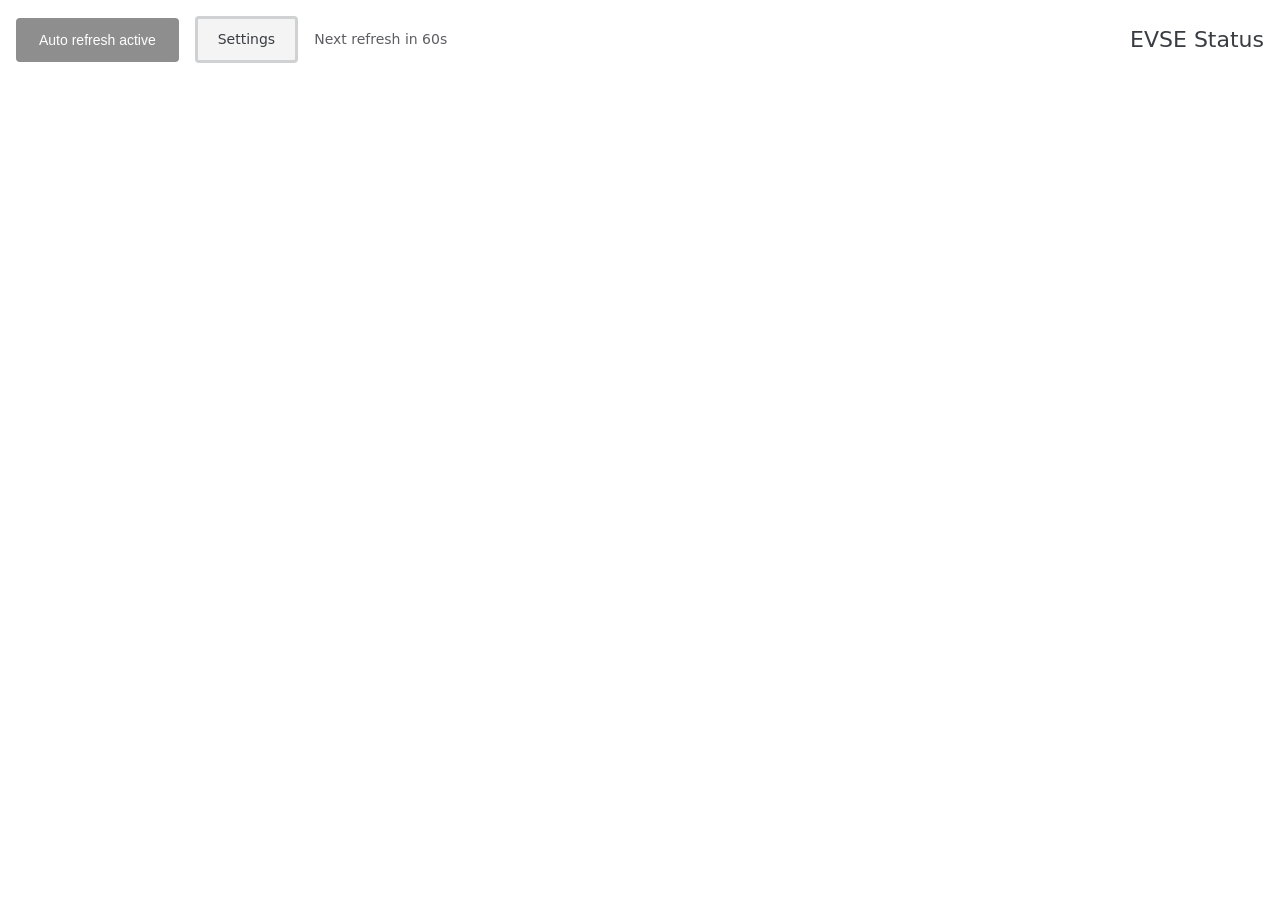
<file: index.html>
<!DOCTYPE html>
<html lang="en">
<head>
  <meta charset="UTF-8">
  <meta name="viewport" content="width=device-width, initial-scale=1.0">
  <title>EVSE Status</title>
  <link rel="stylesheet" href="style.css">
  <script src="util.js"></script>
  <script src="l10n.js"></script>
  <script>
    try {
      var savedTheme = (JSON.parse(localStorage.getItem("evse_config")) || {}).theme;
      document.documentElement.setAttribute("data-theme", savedTheme || "auto");
    } catch (e) { document.documentElement.setAttribute("data-theme", "auto"); }
    // Synchronous, so <html lang> is right from first paint — the visible
    // text still flashes English until initL10n()'s network round trip
    // finishes (see l10n.js), but assistive tech and language-sensitive
    // rendering (quotes, hyphenation) get the right locale immediately.
    document.documentElement.lang = detectLocale();
  </script>
</head>
<body>
  <header>
    <h1>EVSE Status</h1>
    <div class="header-controls">
      <button id="refresh-btn" type="button">Auto refresh active</button>
      <a href="settings.html" class="btn btn-secondary" id="settings-link">Settings</a>
      <span class="countdown-label" id="countdown-label">Next refresh in <span id="countdown">60</span>s</span>
      <span class="gps-status-label" id="gps-status-label"></span>
    </div>
  </header>
  <main id="cards"></main>
  <div id="hidden-section"></div>
  <div id="oos-section"></div>
  <div id="out-of-range-section"></div>
  <footer><a id="deploy-info" class="deploy-info" target="_blank" rel="noopener"></a></footer>

  <script src="config.js"></script>
  <script src="adapters/electromaps.js"></script>
  <script src="adapters/evcharge.js"></script>
  <script src="app.js"></script>
</body>
</html>
</file>
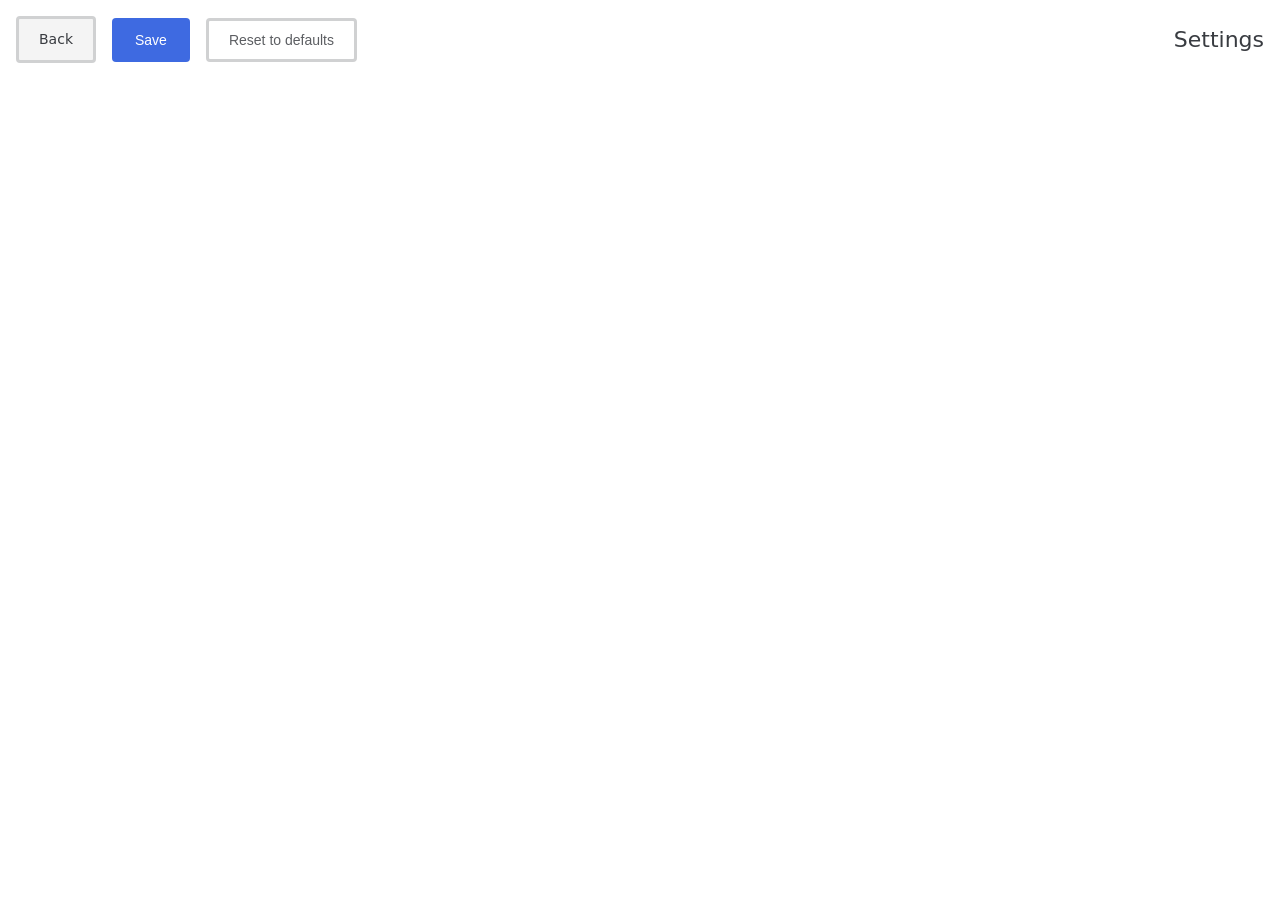
<file: settings.html>
<!DOCTYPE html>
<html lang="en">
<head>
  <meta charset="UTF-8">
  <meta name="viewport" content="width=device-width, initial-scale=1.0">
  <title>EVSE Settings</title>
  <link rel="stylesheet" href="style.css">
  <script src="util.js"></script>
  <script src="l10n.js"></script>
  <script>
    try {
      var savedTheme = (JSON.parse(localStorage.getItem("evse_config")) || {}).theme;
      document.documentElement.setAttribute("data-theme", savedTheme || "auto");
    } catch (e) { document.documentElement.setAttribute("data-theme", "auto"); }
    // See index.html's matching inline script for why this runs here.
    document.documentElement.lang = detectLocale();
  </script>
</head>
<body>
  <header>
    <h1>Settings</h1>
    <div class="header-controls">
      <a href="index.html" class="btn btn-secondary" id="back-link">Back</a>
      <button id="save-btn" class="btn btn-primary">Save</button>
      <button id="reset-btn" class="btn btn-ghost">Reset to defaults</button>
    </div>
  </header>
  <main>
    <div id="form-root"></div>
  </main>
  <footer><a id="deploy-info" class="deploy-info" target="_blank" rel="noopener"></a></footer>
  <script src="config.js"></script>
  <script src="adapters/electromaps.js"></script>
  <script src="adapters/evcharge.js"></script>
  <script src="settings.js"></script>
</body>
</html>
</file>
<file: style.css>
*, *::before, *::after { box-sizing: border-box; margin: 0; padding: 0; }

:root {
  --bg: #171A20;
  --surface: #1E2127;
  --border: #2A2D33;
  --text-primary: #E8E8E8;
  --text-secondary: #B0B2B5;
  --green: #00a550;
  --green-bg: #0a2016;
  --red: #e82127;
  --red-bg: #2d080a;
  --orange: #f59e0b;
  --orange-bg: #1c1200;
  --grey: #5C5E62;
  --grey-bg: #1E2127;
  --accent: #3E6AE1;
  --preparing-bg: #1c1200;
  --preparing-fg: #f59e0b;
  --finishing-bg: #051a14;
  --finishing-fg: #00d4a8;
  --reserved-bg: #1a0a2e;
  --reserved-fg: #9b6dff;
}

/* Keep this block and the prefers-color-scheme:light block below in sync. */
[data-theme="light"] {
  --bg: #FFFFFF;
  --surface: #F4F4F4;
  --border: #D0D1D2;
  --text-primary: #393C41;
  --text-secondary: #5C5E62;
  --green: #00843d;
  --green-bg: #e6f5ee;
  --red: #e82127;
  --red-bg: #fde8e9;
  --orange: #b45309;
  --orange-bg: #fef3c7;
  --grey: #8E8E8E;
  --grey-bg: #EEEEEE;
  --accent: #3E6AE1;
  --preparing-bg: #fef3c7;
  --preparing-fg: #92400e;
  --finishing-bg: #d1faf4;
  --finishing-fg: #065f46;
  --reserved-bg: #ede9fe;
  --reserved-fg: #5b21b6;
}

/* Keep this block and the [data-theme="light"] block above in sync. */
@media (prefers-color-scheme: light) {
  [data-theme="auto"] {
    --bg: #FFFFFF;
    --surface: #F4F4F4;
    --border: #D0D1D2;
    --text-primary: #393C41;
    --text-secondary: #5C5E62;
    --green: #00843d;
    --green-bg: #e6f5ee;
    --red: #e82127;
    --red-bg: #fde8e9;
    --orange: #b45309;
    --orange-bg: #fef3c7;
    --grey: #8E8E8E;
    --grey-bg: #EEEEEE;
    --accent: #3E6AE1;
    --preparing-bg: #fef3c7;
    --preparing-fg: #92400e;
    --finishing-bg: #d1faf4;
    --finishing-fg: #065f46;
    --reserved-bg: #ede9fe;
    --reserved-fg: #5b21b6;
  }
}

body {
  background: var(--bg);
  color: var(--text-primary);
  font-family: system-ui, -apple-system, sans-serif;
  font-size: 18px;
  line-height: 1.5;
  min-height: 100vh;
  padding: 16px;
}

header {
  display: flex;
  align-items: center;
  justify-content: space-between;
  flex-wrap: wrap;
  gap: 12px;
  margin-bottom: 20px;
}

/* Default (right-handed): controls left, title right */
header {
  flex-direction: row-reverse;
}

/* Left-handed: title left, controls right (inverted order) */
body.left-handed header {
  flex-direction: row;
}

body.left-handed .header-controls {
  flex-direction: row-reverse;
}

/* When header wraps to two lines, space-between shoves the lone item on
   each line to the row-reverse main-start (the right edge) — force it left.
   (Left-handed mode uses row, not row-reverse, so it's already left-aligned.) */
@media (max-width: 480px) {
  body:not(.left-handed) header { justify-content: flex-end; }
}

h1 {
  font-size: 22px;
  font-weight: 500;
  color: var(--text-primary);
}

.header-controls {
  display: flex;
  align-items: center;
  gap: 16px;
  flex-wrap: wrap;
}


.countdown-label {
  display: inline-block;
  font-size: 14px;
  color: var(--text-secondary);
  white-space: nowrap;
}

.gps-status-label {
  display: none;
  font-size: 12px;
  font-weight: 500;
  white-space: nowrap;
  border-radius: 4px;
  padding: 4px 10px;
}

.gps-status-label.gps-searching,
.gps-status-label.gps-unavailable {
  color: var(--text-secondary);
}

.gps-status-label.gps-fixed {
  background: var(--finishing-bg);
  color: var(--finishing-fg);
}

.gps-status-label.gps-stale {
  background: var(--orange-bg);
  color: var(--orange);
}

/* Fixed width so changing digits don't shift the layout */
#countdown {
  display: inline-block;
  min-width: 2ch;
  text-align: right;
  font-variant-numeric: tabular-nums;
}

/* ── Shared button system ──────────────────────────────────── */
.btn {
  display: inline-flex;
  align-items: center;
  justify-content: center;
  border: 3px solid transparent;
  border-radius: 4px;
  padding: 10px 20px;
  font-size: 14px;
  font-weight: 500;
  cursor: pointer;
  min-height: 44px;
  text-decoration: none;
  white-space: nowrap;
  transition: background-color 0.33s, border-color 0.33s, color 0.33s, box-shadow 0.25s;
  box-shadow: rgba(0,0,0,0) 0px 0px 0px 2px inset;
}

.btn-primary   { background: var(--accent); color: #fff; }
.btn-primary:focus  { outline: none; box-shadow: rgba(0,0,0,0.4) 0px 0px 0px 2px inset; }
.btn-secondary { background: var(--surface); color: var(--text-primary); border-color: var(--border); }
.btn-ghost     { background: transparent; color: var(--text-secondary); border-color: var(--border); }
.btn-danger    { background: var(--red-bg); color: var(--red); border-color: var(--red-bg); }
.btn-icon      { padding: 0; min-width: 44px; font-size: 20px; }

.auto-refresh-loc-btn.active,
.loc-hidden-toggle-btn.active {
  color: var(--accent);
  border-color: var(--accent);
}

.btn:disabled  { opacity: 0.5; cursor: not-allowed; }

/* keep backward compat with the old #refresh-btn selectors */
#refresh-btn {
  background: var(--grey);
  color: #fff;
  border: 3px solid transparent;
  border-radius: 4px;
  padding: 10px 20px;
  font-size: 14px;
  font-weight: 500;
  cursor: pointer;
  min-height: 44px;
  min-width: 140px;
  transition: background-color 0.33s, border-color 0.33s, color 0.33s;
}

/* Mode indicator: all locations refreshing / just the selected ones / off */
#refresh-btn.mode-all       { background: var(--green); }
#refresh-btn.mode-selective { background: var(--accent); }
#refresh-btn.mode-off       { background: var(--grey); }

#refresh-btn:disabled {
  background: var(--border);
  color: var(--text-secondary);
  cursor: not-allowed;
}

/* ── Settings page ─────────────────────────────────────────── */
.s-section {
  background: var(--surface);
  border: 1px solid var(--border);
  border-radius: 12px;
  padding: 20px;
  margin-bottom: 16px;
}

.s-section-header {
  display: flex;
  align-items: center;
  justify-content: space-between;
  margin-bottom: 16px;
}

.s-section-title {
  font-size: 17px;
  font-weight: 500;
}

.s-subsection-title {
  font-size: 14px;
  font-weight: 500;
  color: var(--text-secondary);
  margin: 20px 0 4px;
}

.s-card {
  background: var(--bg);
  border: 1px solid var(--border);
  border-radius: 8px;
  padding: 16px;
  margin-bottom: 12px;
}

.s-card-footer {
  display: flex;
  align-items: center;
  justify-content: flex-end;
  gap: 6px;
  margin-top: auto;
  padding-top: 16px;
}

.s-field {
  display: flex;
  flex-direction: column;
  gap: 4px;
  margin-bottom: 12px;
}

.s-field-inline {
  position: relative;
  margin-bottom: 0;
}

.s-field-inline .s-error {
  position: absolute;
  top: 100%;
  left: 0;
  min-height: 0;
}

.s-field-inline-row {
  display: flex;
  align-items: center;
  gap: 8px;
}

.s-field-inline-row .s-label {
  flex: 0 0 auto;
}

.s-field-inline-row .s-input {
  flex: 1 1 90px;
  min-width: 90px;
  width: auto;
}

.s-field-row {
  display: flex;
  flex-wrap: wrap;
  justify-content: space-between;
  gap: 12px;
}

.s-field-row + .s-field-row {
  margin-top: 12px;
}

.s-field-row > .s-field {
  flex: 1 1 160px;
  min-width: 160px;
}

.s-field-row > .s-static {
  flex: 0 1 auto;
  min-width: 0;
}

.s-static {
  display: flex;
  flex-direction: column;
  gap: 4px;
}

.s-static-row {
  display: flex;
  align-items: baseline;
  gap: 6px;
}

.s-static-label {
  font-size: 14px;
  color: var(--text-secondary);
  font-weight: 500;
  flex: 0 0 auto;
}

.s-static-value {
  font-size: 14px;
  white-space: normal;
  overflow-wrap: break-word;
  color: var(--text-primary);
}

.s-label {
  font-size: 14px;
  color: var(--text-secondary);
  font-weight: 500;
}

.s-input {
  background: var(--surface);
  color: var(--text-primary);
  border: 1px solid var(--border);
  border-radius: 4px;
  padding: 10px 14px;
  font-size: 14px;
  font-family: inherit;
  min-height: 44px;
  width: 100%;
  transition: border-color 0.33s;
}

.s-input:focus {
  outline: none;
  border-color: var(--accent);
}

.s-input:read-only,
.s-input:disabled {
  color: var(--text-secondary);
  cursor: default;
}

.s-input.field-error {
  border-color: var(--red);
}

.s-segmented {
  display: flex;
  background: var(--surface);
  border: 1px solid var(--border);
  border-radius: 4px;
  padding: 4px;
  gap: 4px;
}

.s-segment {
  flex: 1;
  background: transparent;
  border: none;
  border-radius: 4px;
  padding: 10px 8px;
  font-size: 14px;
  font-weight: 500;
  font-family: inherit;
  color: var(--text-secondary);
  cursor: pointer;
  min-height: 36px;
  min-width: 0;
  overflow: hidden;
  text-overflow: ellipsis;
  white-space: nowrap;
  transition: background-color 0.2s, color 0.2s;
}

/* Its 4 full-word options ("Auto"/"English"/"Español"/"Català") need more
   room than the other fields' 2-3 short words — a larger min-width means
   the whole field drops to its own row (the existing .s-field-row wrap
   already does this) once it doesn't fit, instead of its buttons getting
   squeezed down to an ellipsis. */
.s-field-row > .s-field-language {
  min-width: 320px;
}

.s-segment.active {
  background: var(--accent);
  color: #fff;
}

.s-segment:active {
  transform: scale(0.97);
}

.s-input-narrow { max-width: 100px; }
.s-input-time   { max-width: 130px; }

.s-checkbox {
  width: 20px;
  height: 20px;
  cursor: pointer;
  accent-color: var(--accent);
  flex-shrink: 0;
}

.s-rule-row {
  display: flex;
  align-items: center;
  gap: 12px;
  padding: 10px 0;
  flex-wrap: wrap;
}

.s-rules > * + * {
  border-top: 1px solid var(--border);
}

.s-rule-label {
  display: flex;
  align-items: center;
  gap: 10px;
  font-size: 16px;
  cursor: pointer;
  flex: 1 1 auto;
}

.s-rule-inputs {
  display: flex;
  align-items: center;
  gap: 8px;
  flex: 0 0 auto;
}

.s-rule-inputs:has(:disabled) {
  opacity: 0.5;
}

.s-unit {
  font-size: 14px;
  color: var(--text-secondary);
}

.s-hint {
  font-size: 13px;
  color: var(--text-secondary);
}

.s-error {
  font-size: 13px;
  color: var(--red);
  min-height: 18px;
}

.s-conn-row {
  display: flex;
  gap: 10px;
  align-items: center;
  margin-bottom: 10px;
  padding: 12px;
  background: var(--surface);
  border-radius: 4px;
  flex-wrap: wrap;
}

.s-conn-move {
  display: flex;
  flex-direction: column;
  gap: 2px;
  flex: 0 0 auto;
}

.s-conn-move .btn {
  min-height: 20px;
  min-width: 28px;
  padding: 0;
  font-size: 12px;
  border-width: 1px;
}

.s-conn-row .s-field {
  flex: 1;
  min-width: 150px;
  margin-bottom: 0;
}

.s-conn-row .s-static {
  flex: 0 1 auto;
  min-width: 0;
}

.settings-actions {
  display: flex;
  gap: 12px;
  margin-top: 8px;
  padding-bottom: 32px;
}

.loc-columns {
  display: flex;
  gap: 24px;
}

.loc-col-settings {
  flex: 1;
  min-width: 0;
}

.loc-col-connectors {
  flex: 1;
  min-width: 0;
  display: flex;
  flex-direction: column;
  border-left: 1px solid var(--border);
  padding-left: 24px;
}

.s-rule-subrow {
  display: flex;
  flex-wrap: wrap;
  align-items: center;
  gap: 12px;
  padding: 8px 0 8px 32px;
}

/* settings page: location/connectors columns get cramped below this width */
@media (max-width: 800px) {
  .loc-columns { flex-direction: column; }
  .loc-col-connectors { border-left: none; border-top: 1px solid var(--border); padding-left: 0; padding-top: 16px; }
}

/* settings page: stack on very narrow screens only */
@media (max-width: 420px) {
  .settings-actions { flex-direction: column; }
  .settings-actions .btn { width: 100%; }
}

/* ── Discover page ─────────────────────────────────────────── */
#map {
  height: 240px;
  border-radius: 12px;
  margin-bottom: 12px;
  border: 1px solid var(--border);
  background: var(--surface);
}

.discover-status {
  font-size: 14px;
  color: var(--text-secondary);
  margin-bottom: 12px;
  text-align: center;
}

.discover-status.error { color: var(--red); }

#results {
  display: flex;
  flex-direction: column;
  gap: 8px;
}

.discover-station {
  background: var(--surface);
  border: 1px solid var(--border);
  border-radius: 12px;
  overflow: hidden;
  transition: border-color 0.15s, box-shadow 0.15s;
}

.discover-station.map-hover {
  border-color: var(--accent);
  box-shadow: 0 0 0 1px var(--accent);
}

.discover-station-header {
  display: flex;
  align-items: center;
  justify-content: space-between;
  flex-wrap: wrap;
  padding: 14px 16px;
  cursor: pointer;
  gap: 8px 12px;
  user-select: none;
}

.discover-station-header:active { background: var(--bg); }

.discover-station-meta {
  display: flex;
  flex-direction: column;
  gap: 2px;
  flex: 1;
  min-width: 140px;
  overflow: hidden;
}

.discover-station-meta .connector-name {
  white-space: nowrap;
  overflow: hidden;
  text-overflow: ellipsis;
}

.discover-station-aside {
  display: flex;
  align-items: center;
  flex-wrap: wrap;
  justify-content: flex-end;
  gap: 8px;
}

.dist-chip {
  font-size: 12px;
  font-weight: 500;
  background: var(--bg);
  border: 1px solid var(--border);
  border-radius: 100px;
  padding: 3px 9px;
  color: var(--text-secondary);
  white-space: nowrap;
}

.discover-chevron {
  font-size: 22px;
  color: var(--text-secondary);
  line-height: 1;
  transition: transform 0.33s cubic-bezier(0.5, 0, 0, 0.75);
}

.discover-station.open .discover-chevron { transform: rotate(90deg); }

.discover-connectors {
  display: none;
  flex-direction: column;
  border-top: 1px solid var(--border);
}

.discover-station.open .discover-connectors { display: flex; }

.discover-connector {
  display: flex;
  align-items: center;
  gap: 12px;
  padding: 12px 16px;
  border-bottom: 1px solid var(--border);
}

.discover-connector:last-child { border-bottom: none; }

.discover-connector-added { opacity: 0.6; }

.discover-connector-info {
  display: flex;
  flex-direction: column;
  gap: 2px;
  flex: 1;
}

.discover-loading {
  padding: 16px;
  color: var(--text-secondary);
  font-size: 14px;
  text-align: center;
}

#add-pins-btn {
  display: none;
  position: fixed;
  bottom: 24px;
  left: 50%;
  transform: translateX(-50%);
  white-space: nowrap;
  box-shadow: 0 4px 20px rgba(0, 0, 0, 0.5);
  z-index: 1000;
  padding: 14px 28px;
}

#cards {
  display: flex;
  flex-direction: column;
  gap: 16px;
}

.card {
  background: var(--surface);
  border: 1px solid var(--border);
  border-radius: 12px;
  overflow: hidden;
}

.card-error {
  border-color: var(--red);
}

/* Two accent-colored pulses — tinted background, glow, and a slight scale
   pop, not just a border ring — played once when a connector newly becomes
   available. Distinct from --green, which already means "currently
   available" on the status badge itself. */
@keyframes card-flash {
  0%, 30%, 70%, 100% {
    background: var(--surface);
    border-color: var(--border);
    box-shadow: none;
    transform: scale(1);
  }
  15%, 50% {
    background: color-mix(in srgb, var(--accent) 25%, var(--surface));
    border-color: var(--accent);
    box-shadow: 0 0 0 4px var(--accent), 0 0 24px 6px var(--accent);
    transform: scale(1.02);
  }
}

.card-flash {
  animation: card-flash 1.5s ease-in-out;
}

.card-header {
  display: flex;
  align-items: center;
  justify-content: space-between;
  flex-wrap: wrap;
  padding: 16px 20px 12px;
  gap: 8px 12px;
}

.location-name {
  font-size: 20px;
  font-weight: 500;
  color: var(--text-primary);
  flex: 1;
  min-width: 140px;
}

body.left-handed .card-header .hide-loc-btn         { order: 1; }
body.left-handed .card-header .auto-refresh-loc-btn { order: 2; }
body.left-handed .card-header .refresh-loc-btn      { order: 3; }
body.left-handed .card-header .cpo-badge            { order: -1; }
body.left-handed .card-header .location-name        { text-align: right; }

.cpo-badge {
  font-size: 12px;
  font-weight: 500;
  color: var(--text-secondary);
  background: var(--bg);
  border: 1px solid var(--border);
  border-radius: 4px;
  padding: 4px 10px;
  white-space: nowrap;
}

.location-address {
  font-size: 14px;
  color: var(--text-secondary);
  padding: 0 20px 12px;
}

.addr-atom {
  white-space: nowrap;
}

.location-warning {
  color: var(--orange);
}

.last-updated-failed {
  color: var(--red);
  font-weight: 500;
}

.card-error-msg {
  padding: 16px 20px;
  color: var(--red);
  font-size: 15px;
}

.connectors {
  border-top: 1px solid var(--border);
}

.connector {
  display: flex;
  align-items: center;
  justify-content: space-between;
  flex-wrap: wrap;
  padding: 16px 20px;
  gap: 12px;
  border-bottom: 1px solid var(--border);
}

.connector:last-child {
  border-bottom: none;
}

.connector-info {
  display: flex;
  flex-direction: column;
  gap: 2px;
  /* No flex-grow: .connector-status's margin-left:auto is what claims the
     row's free space now that .btn-start-charge can sit between them —
     two growers fighting over the same space would fight unpredictably. */
  flex: 0 1 auto;
  min-width: 140px;
}

.connector-name {
  font-size: 17px;
  font-weight: 500;
  color: var(--text-primary);
}

.connector-type {
  font-size: 14px;
  color: var(--text-secondary);
}

.connector-status {
  display: flex;
  align-items: center;
  flex-wrap: wrap;
  justify-content: flex-end;
  gap: 10px;
  flex-direction: row-reverse;
  /* Absorbs the row's free space itself (rather than relying on
     .connector-info's flex:1, which — now that .btn-start-charge sits
     between the two — would push the button flush against this instead of
     leaving it grouped with .connector-info on the left). */
  margin-left: auto;
}

.status-badge {
  font-size: 14px;
  font-weight: 500;
  border-radius: 4px;
  padding: 8px 16px;
  min-height: 44px;
  min-width: 130px;
  display: flex;
  align-items: center;
  justify-content: center;
  white-space: nowrap;
}

.status-available  { background: var(--green-bg);      color: var(--green); }
.status-preparing  { background: var(--preparing-bg);   color: var(--preparing-fg); }
.status-occupied   { background: var(--red-bg);         color: var(--red); }
.status-finishing  { background: var(--finishing-bg);   color: var(--finishing-fg); }
.status-reserved   { background: var(--reserved-bg);    color: var(--reserved-fg); }
.status-oos        { background: var(--orange-bg); color: var(--orange); }
.status-unknown    { background: var(--grey-bg);   color: var(--grey); }

@keyframes skeleton-pulse {
  0%, 100% { opacity: 1; }
  50% { opacity: 0.4; }
}
.skeleton-pulse { animation: skeleton-pulse 1.2s ease-in-out infinite; }
.skeleton-badge {
  display: inline-block;
  min-width: 80px;
  height: 26px;
  border-radius: 4px;
  background: var(--border);
  animation: skeleton-pulse 1.2s ease-in-out infinite;
}
.skeleton-line {
  display: inline-block;
  height: 13px;
  border-radius: 4px;
  background: var(--border);
  animation: skeleton-pulse 1.2s ease-in-out infinite;
}

.card-oos { opacity: 0.5; }

.oos-page-section { margin-top: 24px; }
.oos-page-summary {
  display: block;
  padding: 12px 4px;
  font-size: 14px;
  font-weight: 500;
  color: var(--text-secondary);
  cursor: pointer;
  list-style: none;
  user-select: none;
  border-top: 1px solid var(--border);
}
.oos-page-summary::-webkit-details-marker { display: none; }
.oos-page-section[open] .oos-page-summary { margin-bottom: 16px; }
.oos-cards { display: flex; flex-direction: column; gap: 16px; }

.not-live {
  font-size: 12px;
  color: var(--text-secondary);
  border: 1px solid var(--border);
  border-radius: 4px;
  padding: 2px 6px;
}

.status-time {
  font-size: 13px;
  color: var(--text-secondary);
  white-space: nowrap;
  min-width: 72px;
  font-variant-numeric: tabular-nums;
  text-align: right;
}

.limit-badge {
  font-size: 13px;
  font-weight: 500;
  border-radius: 4px;
  padding: 4px 10px;
  white-space: nowrap;
}

.limit-ok      { background: var(--finishing-bg); color: var(--finishing-fg); }
.limit-urgent  { background: var(--red-bg); color: var(--red); }
.limit-overdue { background: var(--red); color: #fff; }

.limit-badge-wrap { display: flex; flex-direction: column; align-items: flex-end; gap: 3px; }

.btn-start-charge {
  display: flex;
  align-items: center;
  gap: 6px;
  min-height: 44px;
  padding: 8px 16px;
  white-space: nowrap;
}

/* Result states for the Start button's in-flight state machine (see
   connectorStartState in app.js) — .btn-start-charge stays for layout
   (order/flip under body.left-handed below), these just override color. */
.btn-start-charge-ok    { background: var(--green-bg); color: var(--green); border-color: var(--green-bg); }
.btn-start-charge-error { background: var(--red-bg);   color: var(--red);   border-color: var(--red-bg); }

/* Same convention as .card-header's hide/auto/refresh buttons: sits right
   after .connector-info by default (closer to the driver's hand), flips
   past .connector-status to the other end of the row when the phone is
   mounted for the opposite hand. */
body.left-handed .connector .btn-start-charge {
  order: 1;
}
.limit-detail { font-size: 11px; color: var(--text-secondary); white-space: nowrap; }

footer {
  margin-top: 24px;
  text-align: center;
}

.deploy-info {
  font-size: 12px;
  color: var(--text-secondary);
}
</file>
